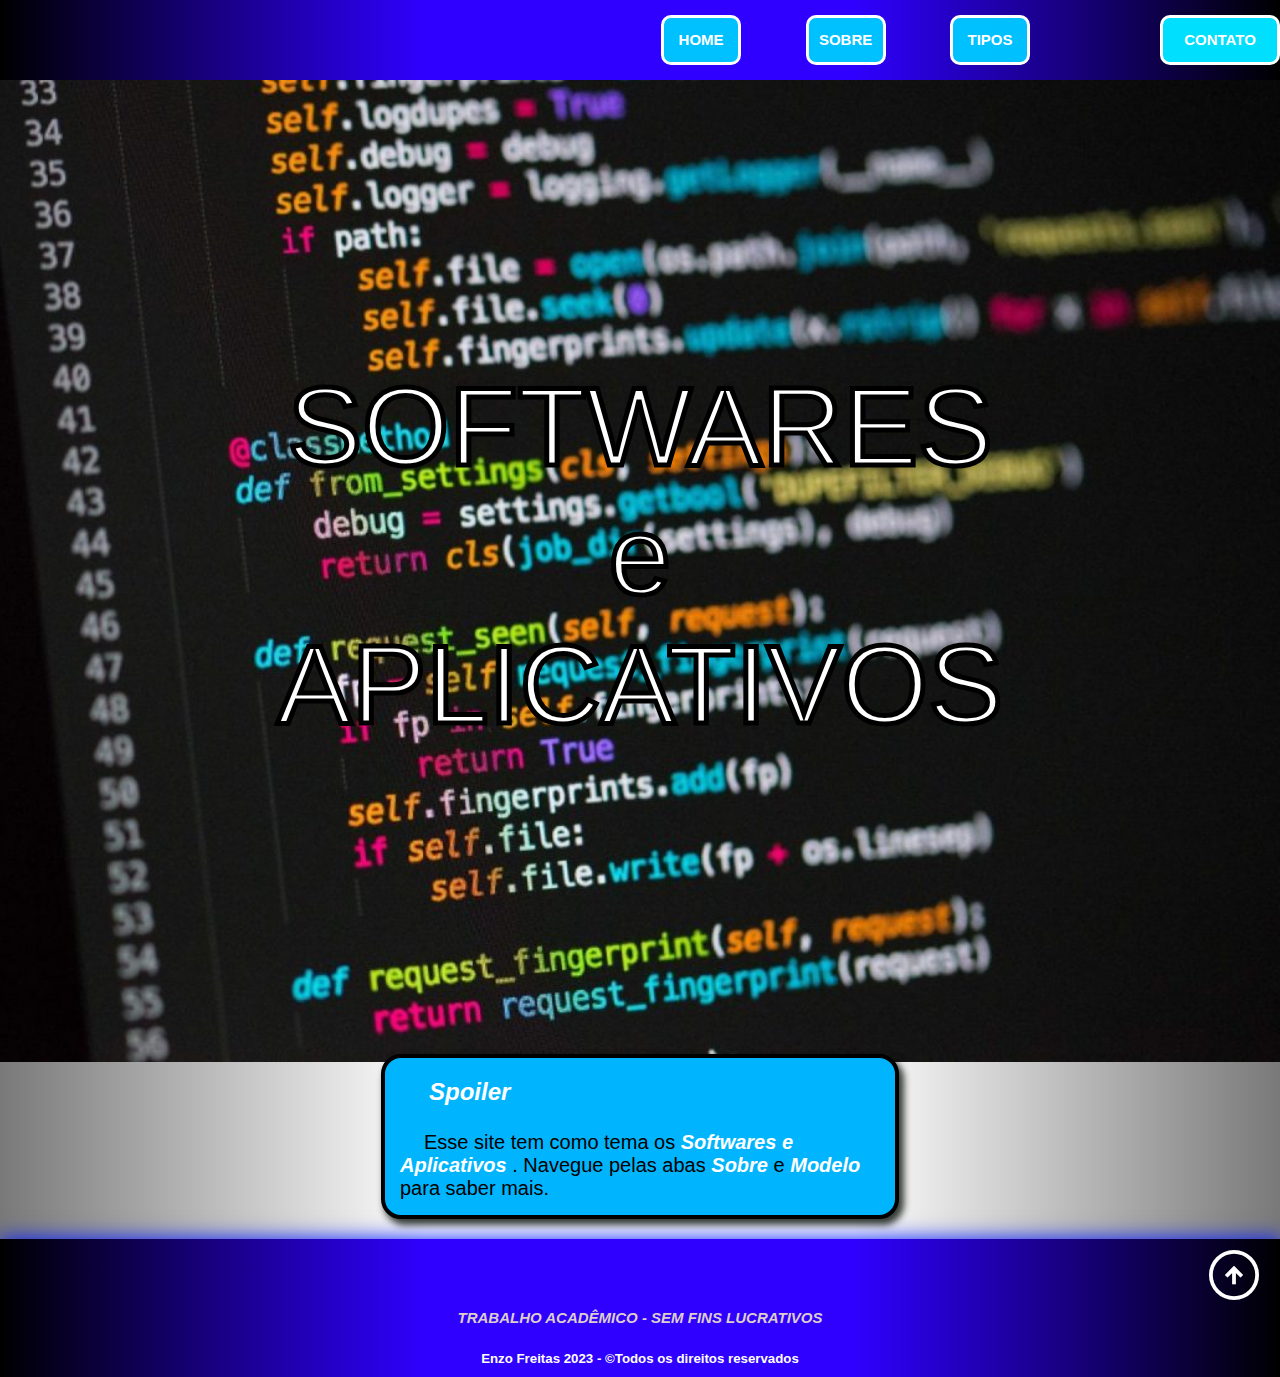
<file: index.html>
<!DOCTYPE html>
<html>
	<head>
        <title>Softwares e Aplicativos - Veja sobre e alguns modelos.</title>
		<meta charset= "Utf-8"/>
        <link rel="icon" href="imagens/_icone_index.png">
		<link rel="stylesheet" href="https://fonts.googleapis.com/css2?family=Material+Symbols+Outlined:opsz,wght,FILL,GRAD@20..48,100..700,0..1,-50..200" />
        <meta name="viewport" content="width=device-width, inicial-scale=1"/>
        <link rel="stylesheet" href="style.css">
	</head>
	<body>
		<header id="header">
			<div class="container">
				<div class="flex">
                    <nav>
                        <ul>
                            <li>
                                <a href="index.html"><button>HOME</button></a>
                            </li>
                            
                            <li>
                                <a href=""><button>SOBRE</button></a>

                               <div class="sub-menu-1">
                                    <ul>
                                        <li><a href="software_sobre.html"><p>Software<p></a></li>
                                        <li><a href="aplicativos_sobre.html"><p>Aplicativos</p></a></li>
                                    </ul>
                               </div>
                                 
                            </li>
                            <li>
                                <a href=""><button>TIPOS</button></a>

                                <div class="sub-menu-1">
                                    <ul>
                                        <li><a href="modelo_software.html"><p>Software Básico<p></a></li>
                                        <li><a href="modelo_apllicativo.html"><p>Softwares Aplicativos</p></a></li>
                                    </ul>
                               </div>

                            </li>
                        </ul>
                    </nav>
                    <div class="btn-contato">
                        <a href="contato.html"><button>CONTATO</button></a>
                    </div>
				</div>	
			</div>
		</header>
        <section class="banner">
        </section>
        <div class="text-banner">
            <p>SOFTWARES<br> e  <br>APLICATIVOS</p>
        </div>
           <div class="intro1">
                     <div class="trem1">
                        <div class="título-spoiler">
                            <p>Spoiler</p> 
                        </div>
                        <div class="texto-intro1">
                            <p>Esse site tem como tema os <spam>Softwares e Aplicativos</spam> . Navegue pelas abas <span>Sobre</span> e <span>Modelo</span> para saber mais.</p>
                        </div>
                    </div>
            </div>
            
            <footer>
                <div class="bt-topo">
                    <a href="#">
                        <span class="material-symbols-outlined">
                            arrow_circle_up
                        </span>
                     </a>
                </div>
                
                <div>
                    <p>TRABALHO ACADÊMICO - SEM FINS LUCRATIVOS</p>
                </div>
                <div>
                    <h5>Enzo Freitas 2023 - &copyTodos os direitos reservados</h5>
                </div>
             </footer>
	</body>
</html>
</file>
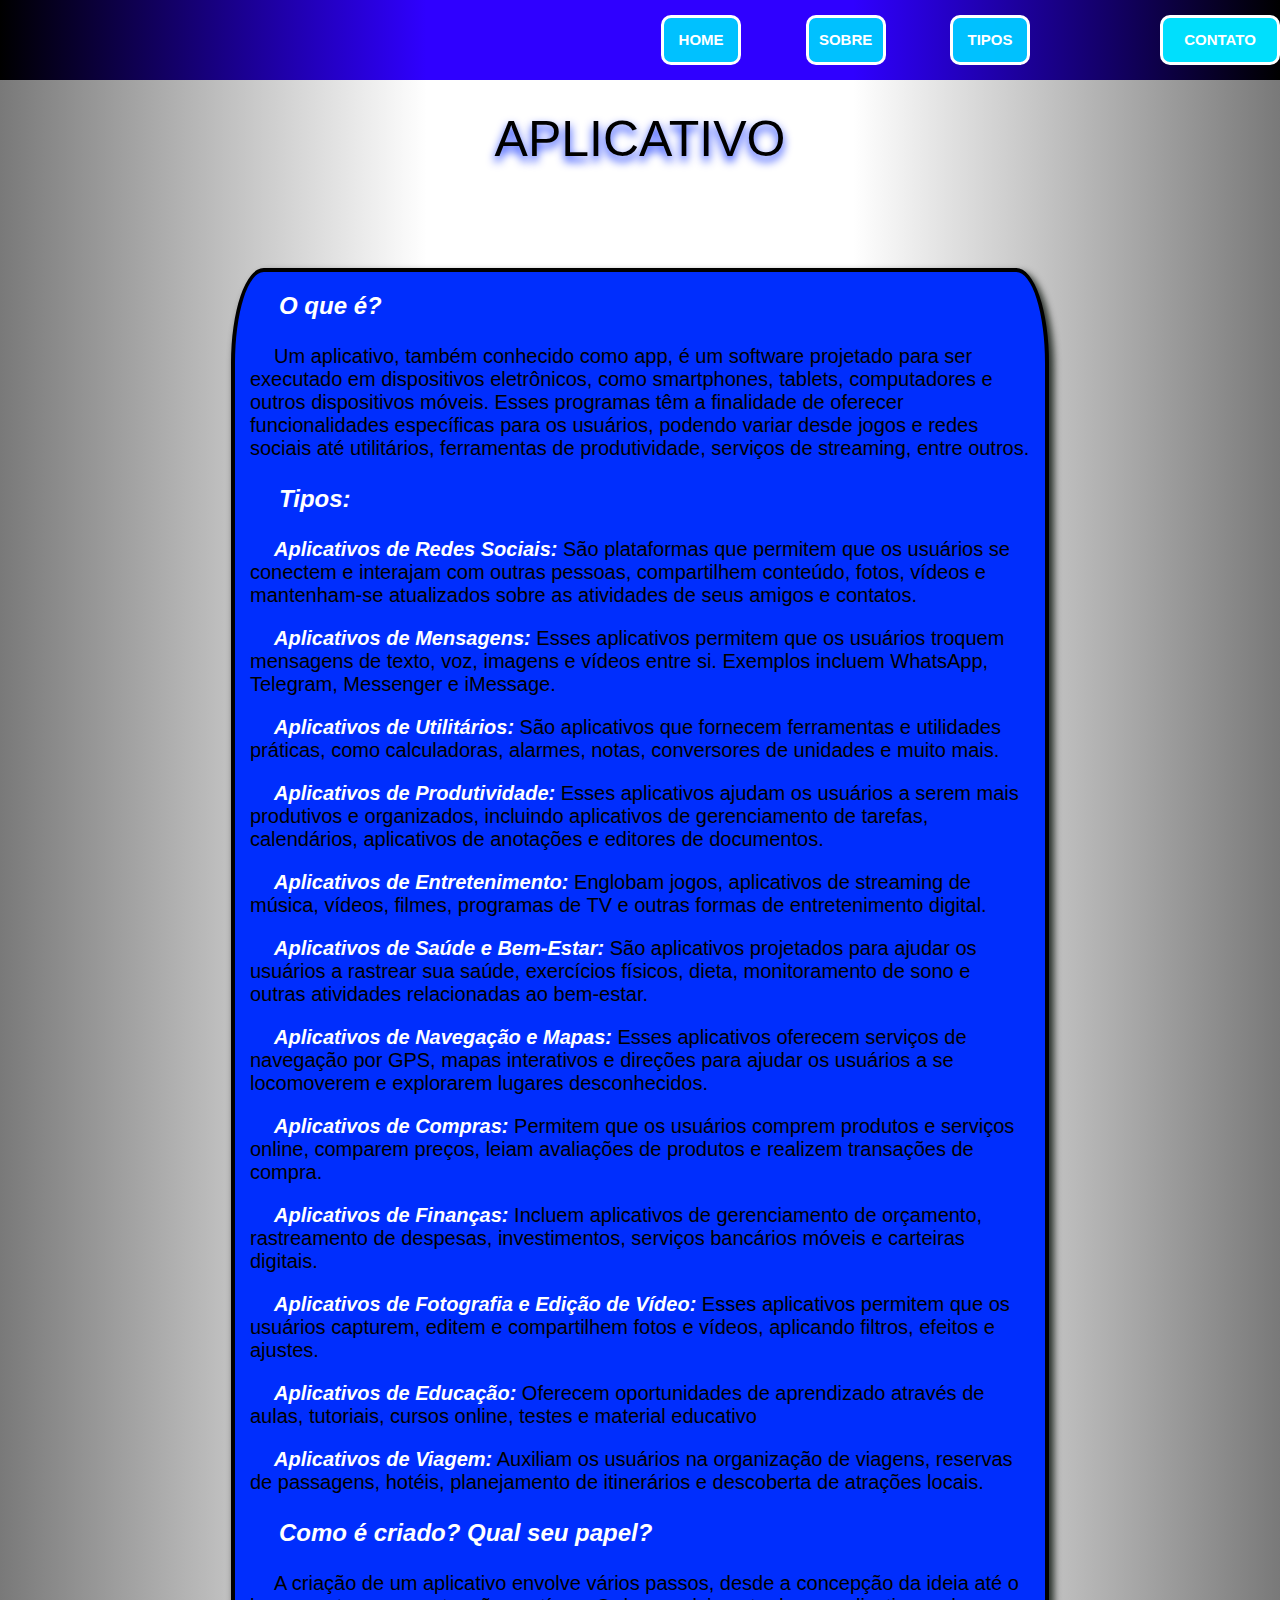
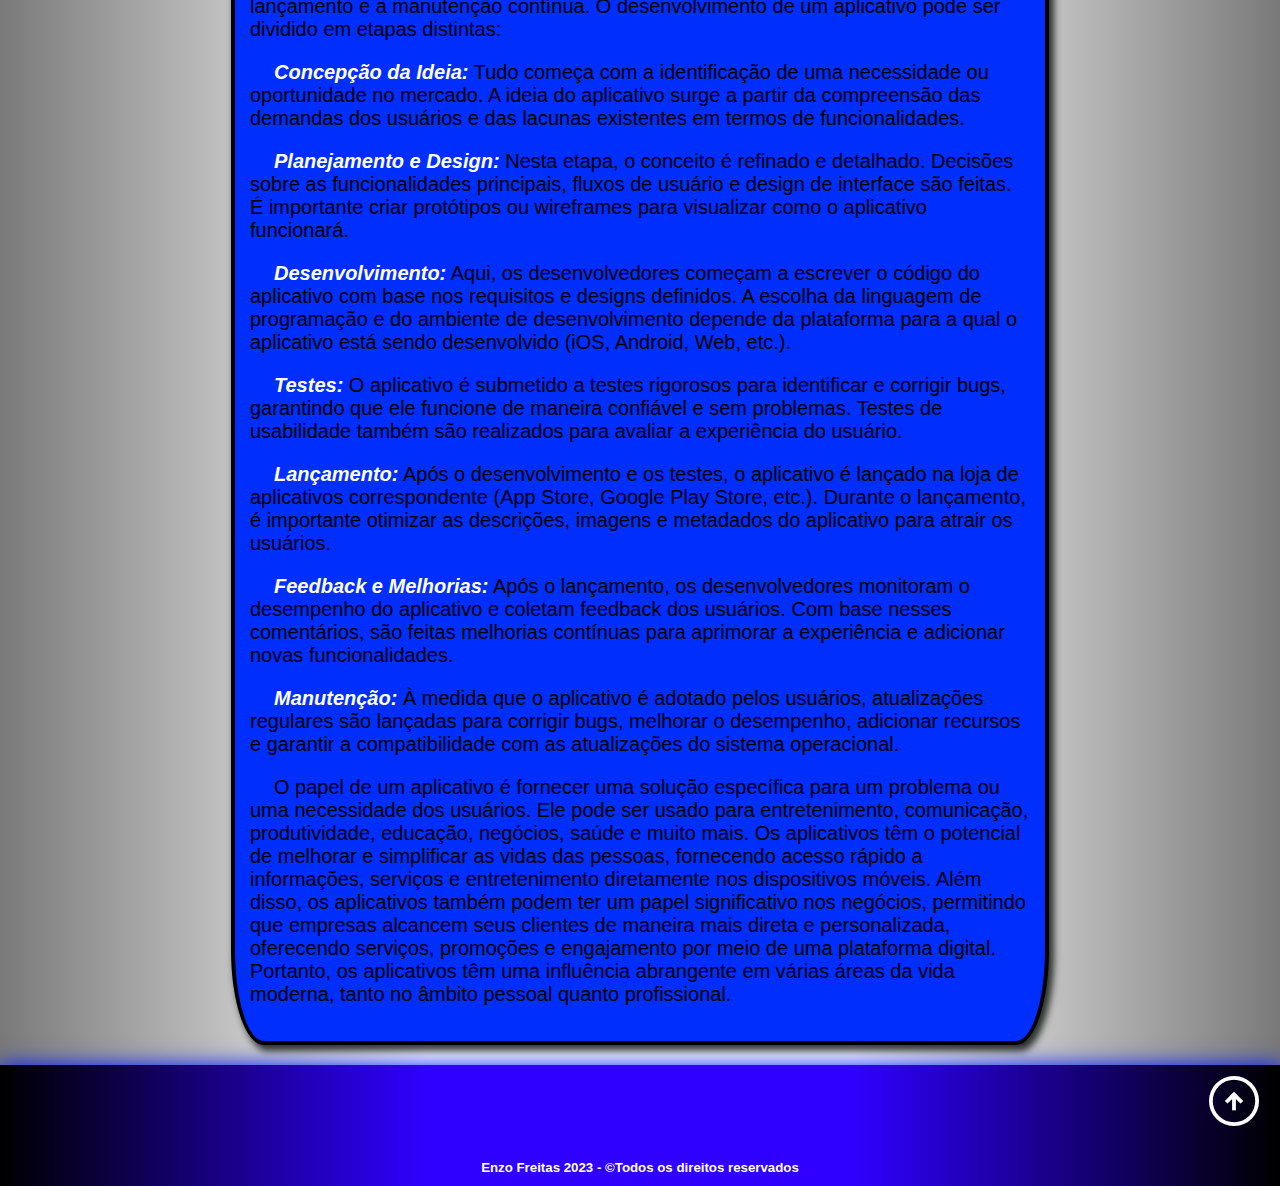
<file: aplicativos_sobre.html>
<!DOCTYPE html>
<html>
	<head>
        <title>Aplicativos - Saiba mais sobre o que são os aplicativos.</title>
		<meta charset= "Utf-8"/>
        <link rel="icon" type="icone/png" href="imagens/icone_aplicativos.png">
		<link rel="stylesheet" href="https://fonts.googleapis.com/css2?family=Material+Symbols+Outlined:opsz,wght,FILL,GRAD@20..48,100..700,0..1,-50..200" />
        <meta name="viewport" content="width=device-width, inicial-scale=1"/>
        <link rel="stylesheet" href="style.css">
	</head>
	<body>
		<header id="header">
			<div class="container">
				<div class="flex">
                    <nav>
                        <ul>
                            <li>
                                <a href="index.html"><button>HOME</button></a>
                            </li>
                            
                            <li>
                                <a href=""><button>SOBRE</button></a>

                               <div class="sub-menu-1">
                                    <ul>
                                        <li><a href="software_sobre.html"><p>Software<p></a></li>
                                        <li><a href="aplicativos_sobre.html"><p>Aplicativos</p></a></li>
                                    </ul>
                               </div>
                                 
                            </li>
                            <li>
                                <a href=""><button>TIPOS</button></a>

                                <div class="sub-menu-1">
                                    <ul>
                                        <li><a href="modelo_software.html"><p>Software Básico<p></a></li>
                                        <li><a href="modelo_apllicativo.html"><p>Softwares Aplicativos</p></a></li>
                                    </ul>
                               </div>

                            </li>
                        </ul>
                    </nav>
                    <div class="btn-contato">
                        <a href="contato.html"><button>CONTATO</button></a>
                    </div>
				</div>	
			</div>
		</header>
		
        <div class="titulao">
            <p>APLICATIVO</p>
        </div>
        <div class="align">
            <div class="intro">
                <div class="trem">
                    <div class="título-spoiler">
                        <p>O que é?</p> 
                    </div>

                    <div class="texto-intro">
                        <p>Um aplicativo, também conhecido como app, é um software projetado para ser executado em dispositivos eletrônicos, como smartphones, tablets, computadores e outros dispositivos móveis. Esses programas têm a finalidade de oferecer funcionalidades específicas para os usuários, podendo variar desde jogos e redes sociais até utilitários, ferramentas de produtividade, serviços de streaming, entre outros.</p>
                    </div>

                <div class="título-spoiler">
                    <p>Tipos:</p> 
                </div>

                <div class="texto-intro">
                    <p><span>Aplicativos de Redes Sociais:</span> São plataformas que permitem que os usuários se conectem e interajam com outras pessoas, compartilhem conteúdo, fotos, vídeos e mantenham-se atualizados sobre as atividades de seus amigos e contatos.</p>
                </div>

                <div class="texto-intro">
                    <p><span>Aplicativos de Mensagens:</span>  Esses aplicativos permitem que os usuários troquem mensagens de texto, voz, imagens e vídeos entre si. Exemplos incluem WhatsApp, Telegram, Messenger e iMessage.</p>
                </div>

                <div class="texto-intro">
                    <p><span>Aplicativos de Utilitários:</span>  São aplicativos que fornecem ferramentas e utilidades práticas, como calculadoras, alarmes, notas, conversores de unidades e muito mais.</p>
                </div>

                <div class="texto-intro">
                    <p><span>Aplicativos de Produtividade:</span> Esses aplicativos ajudam os usuários a serem mais produtivos e organizados, incluindo aplicativos de gerenciamento de tarefas, calendários, aplicativos de anotações e editores de documentos.</p>
                </div>

                <div class="texto-intro">
                    <p><span>Aplicativos de Entretenimento:</span>  Englobam jogos, aplicativos de streaming de música, vídeos, filmes, programas de TV e outras formas de entretenimento digital.</p>
                </div>

                <div class="texto-intro">
                    <p><span>Aplicativos de Saúde e Bem-Estar:</span> São aplicativos projetados para ajudar os usuários a rastrear sua saúde, exercícios físicos, dieta, monitoramento de sono e outras atividades relacionadas ao bem-estar.</p>
                </div>

                <div class="texto-intro">
                    <p><span>Aplicativos de Navegação e Mapas:</span> Esses aplicativos oferecem serviços de navegação por GPS, mapas interativos e direções para ajudar os usuários a se locomoverem e explorarem lugares desconhecidos.</p>
                </div>

                <div class="texto-intro">
                    <p><span>Aplicativos de Compras:</span> Permitem que os usuários comprem produtos e serviços online, comparem preços, leiam avaliações de produtos e realizem transações de compra.</p>
                </div>

                <div class="texto-intro">
                    <p><span>Aplicativos de Finanças:</span> Incluem aplicativos de gerenciamento de orçamento, rastreamento de despesas, investimentos, serviços bancários móveis e carteiras digitais.</p>
                </div>

                <div class="texto-intro">
                    <p><span>Aplicativos de Fotografia e Edição de Vídeo:</span> Esses aplicativos permitem que os usuários capturem, editem e compartilhem fotos e vídeos, aplicando filtros, efeitos e ajustes.</p>
                </div>

                <div class="texto-intro">
                    <p><span>Aplicativos de Educação:</span>  Oferecem oportunidades de aprendizado através de aulas, tutoriais, cursos online, testes e material educativo</p>
                </div>

                <div class="texto-intro">
                    <p><span>Aplicativos de Viagem:</span> Auxiliam os usuários na organização de viagens, reservas de passagens, hotéis, planejamento de itinerários e descoberta de atrações locais.</p>
                </div>

                <div class="título-spoiler">
                    <p>Como é criado? Qual seu papel?</p> 
                </div>

                <div class="texto-intro">
                    <p>A criação de um aplicativo envolve vários passos, desde a concepção da ideia até o lançamento e a manutenção contínua. O desenvolvimento de um aplicativo pode ser dividido em etapas distintas:</p> 
                        
                    <p><span>Concepção da Ideia:</span> Tudo começa com a identificação de uma necessidade ou oportunidade no mercado. A ideia do aplicativo surge a partir da compreensão das demandas dos usuários e das lacunas existentes em termos de funcionalidades.</p>

                    <p><span>Planejamento e Design:</span> Nesta etapa, o conceito é refinado e detalhado. Decisões sobre as funcionalidades principais, fluxos de usuário e design de interface são feitas. É importante criar protótipos ou wireframes para visualizar como o aplicativo funcionará.</p>
                        
                    <p><span>Desenvolvimento:</span> Aqui, os desenvolvedores começam a escrever o código do aplicativo com base nos requisitos e designs definidos. A escolha da linguagem de programação e do ambiente de desenvolvimento depende da plataforma para a qual o aplicativo está sendo desenvolvido (iOS, Android, Web, etc.).</p>
                        
                    <p><span>Testes:</span> O aplicativo é submetido a testes rigorosos para identificar e corrigir bugs, garantindo que ele funcione de maneira confiável e sem problemas. Testes de usabilidade também são realizados para avaliar a experiência do usuário.</p>
                        
                    <p><span>Lançamento:</span> Após o desenvolvimento e os testes, o aplicativo é lançado na loja de aplicativos correspondente (App Store, Google Play Store, etc.). Durante o lançamento, é importante otimizar as descrições, imagens e metadados do aplicativo para atrair os usuários.</p>
                        
                    <p><span>Feedback e Melhorias:</span> Após o lançamento, os desenvolvedores monitoram o desempenho do aplicativo e coletam feedback dos usuários. Com base nesses comentários, são feitas melhorias contínuas para aprimorar a experiência e adicionar novas funcionalidades.</p>
                        
                    <p><span>Manutenção:</span> À medida que o aplicativo é adotado pelos usuários, atualizações regulares são lançadas para corrigir bugs, melhorar o desempenho, adicionar recursos e garantir a compatibilidade com as atualizações do sistema operacional.</p>
                        
                    <p>O papel de um aplicativo é fornecer uma solução específica para um problema ou uma necessidade dos usuários. Ele pode ser usado para entretenimento, comunicação, produtividade, educação, negócios, saúde e muito mais. Os aplicativos têm o potencial de melhorar e simplificar as vidas das pessoas, fornecendo acesso rápido a informações, serviços e entretenimento diretamente nos dispositivos móveis.
                        
                    Além disso, os aplicativos também podem ter um papel significativo nos negócios, permitindo que empresas alcancem seus clientes de maneira mais direta e personalizada, oferecendo serviços, promoções e engajamento por meio de uma plataforma digital. Portanto, os aplicativos têm uma influência abrangente em várias áreas da vida moderna, tanto no âmbito pessoal quanto profissional.</p>
                    </p>
                </div>

                 </div>
             </div> 
         </div>           
            <footer>
                <div class="bt-topo">
                    <a href="#">
                        <span class="material-symbols-outlined">
                            arrow_circle_up
                        </span>
                     </a>
                </div>
                <div>
                    <h5>Enzo Freitas 2023 - &copyTodos os direitos reservados</h5>
                </div>
            </footer>
	</body>
</html>
</file>
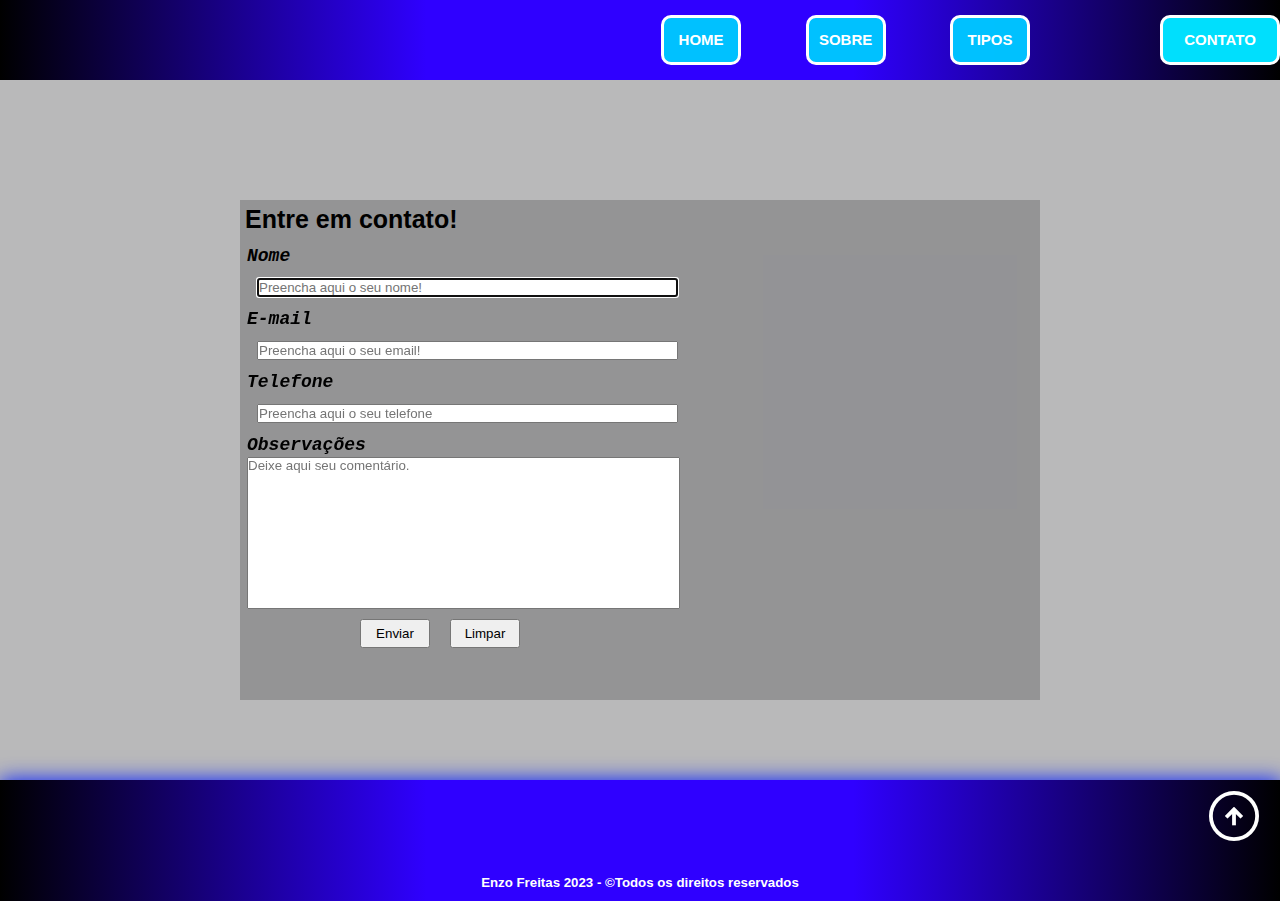
<file: contato.html>
<!DOCTYPE html>
<html>
	<head>
        <title>Fale conosco!</title>
		<meta charset= "Utf-8"/>
        <link rel="icon" href="imagens/icone_contato.png">
		<link rel="stylesheet" href="https://fonts.googleapis.com/css2?family=Material+Symbols+Outlined:opsz,wght,FILL,GRAD@20..48,100..700,0..1,-50..200" />
         <meta name="viewport" content="width=device-width, inicial-scale=1"/>
        <link rel="stylesheet" href="style.css">
	</head>
	<body class="body1">
		<header id="header">
			<div class="container">
				<div class="flex">
                    <nav>
                        <ul>
                            <li>
                                <a href="index.html"><button>HOME</button></a>
                            </li>
                            
                            <li>
                                <a href=""><button>SOBRE</button></a>

                               <div class="sub-menu-1">
                                    <ul>
                                        <li><a href="software_sobre.html"><p>Software<p></a></li>
                                        <li><a href="aplicativos_sobre.html"><p>Aplicativos</p></a></li>
                                    </ul>
                               </div>
                                 
                            </li>
                            <li>
                                <a href=""><button>TIPOS</button></a>

                                <div class="sub-menu-1">
                                    <ul>
                                        <li><a href="modelo_software.html"><p>Software Básico<p></a></li>
                                        <li><a href="modelo_apllicativo.html"><p>Softwares Aplicativos</p></a></li>
                                    </ul>
                               </div>

                            </li>
                        </ul>
                    </nav>
                    <div class="btn-contato">
                        <a href="contato.html"><button>CONTATO</button></a>
                    </div>
				</div>	
			</div>
		</header>  
          <div id="section_c">
            <div class ="contato">
              <h1> Entre em contato!</h1>
                   <form name="contato" action="contatotelafinal.html" method="get">  <!--o controle label=etiqueta ajuda a acessibilidade: leitor de tela leem este item-->
                    <table>
                       <tr><td> <label><p>Nome</p></td></tr>
                       <tr><td><input type="text " required ="required" name="nome" id="text1" size="50" placeholder="Preencha aqui o seu nome!" autofocus /></label></td> </tr>   
                       <tr><td><label><p>E-mail</p></td></tr>
                       <tr><td><input type="email" required ="required" name="email" id="text2" size="50" placeholder="Preencha aqui o seu email!" autofocus /></label> </td></tr>
                       <tr> <td> <label><p>Telefone</p></td></tr>
                      <tr><td><input type="text" required ="required" name="assunto" id="text3" size="50" placeholder="Preencha aqui o seu telefone" required autofocus /></label></td></tr>

                      <tr> <td> <label><p>Observações</p></td></tr>
                      <tr><td><textarea  id="textarea" name="textarea "   rows ="10" cols="52"   placeholder="Deixe aqui seu comentário."></textarea></td></label></tr>
              </table>
              <div class="immp">
                <div class="imtbut1">
                    <input type="submit" onclick="return validar()" value="Enviar">
                </div>
                <div class="imtbut2">
                    <input type="reset" name="limpa" value="Limpar">
                </div>
            </div>
              </form>
          </div>
       </div>	

       <footer>
        <div class="bt-topo">
            <a href="#">
                <span class="material-symbols-outlined">
                    arrow_circle_up
                </span>
             </a>
        </div>
        <div>
            <h5>Enzo Freitas 2023 - &copyTodos os direitos reservados</h5>
        </div>
     </footer>
    	</body>
</html>
</file>
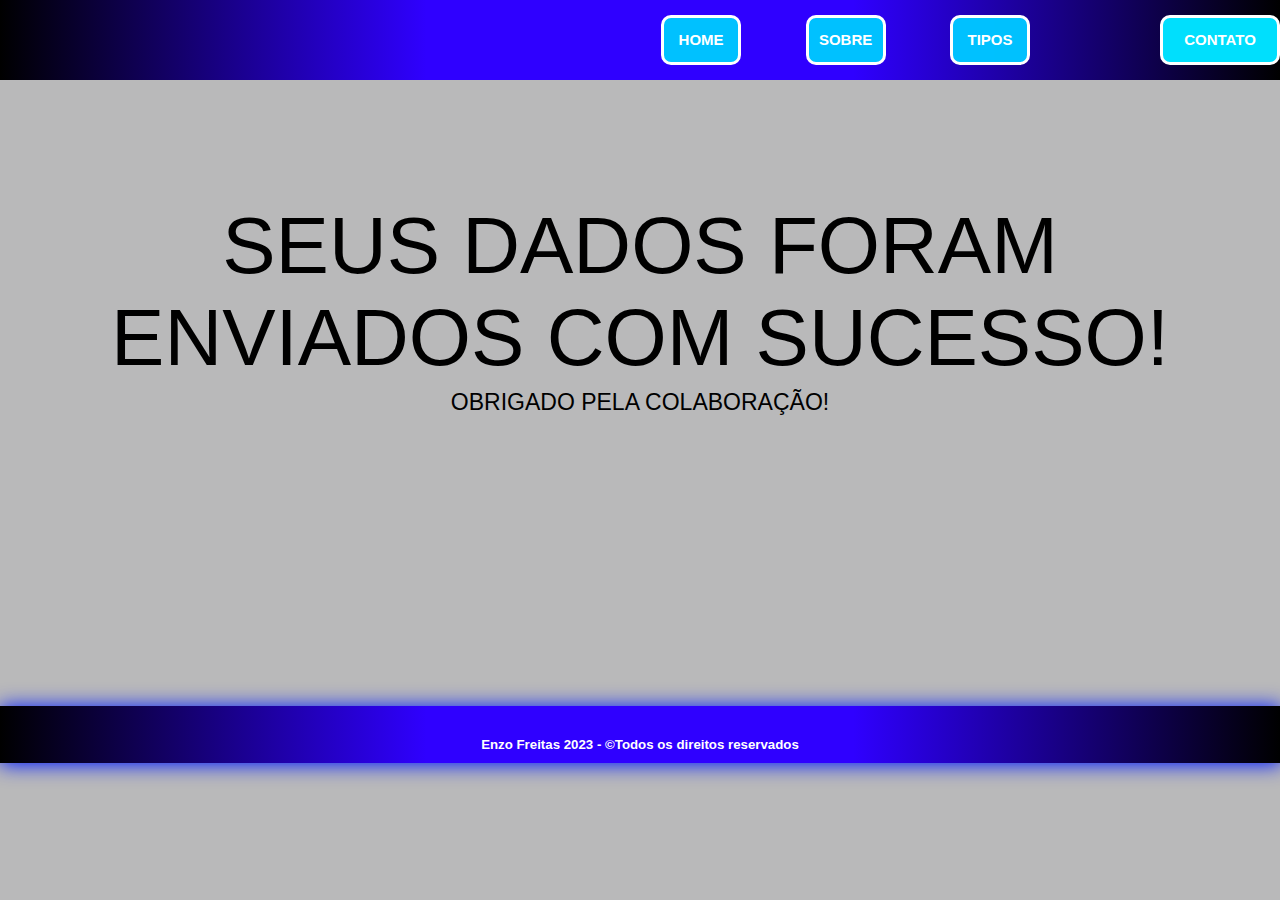
<file: contatotelafinal.html>
<!DOCTYPE html>
<html>
	<head>
        <title>Fale conosco!</title>
		<meta charset= "Utf-8"/>
        <link rel="icon" href="imagens/icone_contato.png">
		<link rel="stylesheet" href="https://fonts.googleapis.com/css2?family=Material+Symbols+Outlined:opsz,wght,FILL,GRAD@20..48,100..700,0..1,-50..200" />
         <meta name="viewport" content="width=device-width, inicial-scale=1"/>
        <link rel="stylesheet" href="style.css">
	</head>
	<body class="body1">
		<header id="header">
			<div class="container">
				<div class="flex">
                    <nav>
                        <ul>
                            <li>
                                <a href="index.html"><button>HOME</button></a>
                            </li>
                            
                            <li>
                                <a href=""><button>SOBRE</button></a>

                               <div class="sub-menu-1">
                                    <ul>
                                        <li><a href="software_sobre.html"><p>Software<p></a></li>
                                        <li><a href="aplicativos_sobre.html"><p>Aplicativos</p></a></li>
                                    </ul>
                               </div>
                                 
                            </li>
                            <li>
                                <a href=""><button>TIPOS</button></a>

                                <div class="sub-menu-1">
                                    <ul>
                                        <li><a href="modelo_software.html"><p>Software Básico<p></a></li>
                                        <li><a href="modelo_apllicativo.html"><p>Softwares Aplicativos</p></a></li>
                                    </ul>
                               </div>

                            </li>
                        </ul>
                    </nav>
                    <div class="btn-contato">
                        <a href="contato.html"><button>CONTATO</button></a>
                    </div>
				</div>	
			</div>
		</header>

        <div class="ttextfinal"><p>Seus dados foram<br> enviados com sucesso!</p></div>
        <div class="ttextfinal2"><p>Obrigado pela colaboração!</p></div>


       <footer>
        <div>
            <h5>Enzo Freitas 2023 - &copyTodos os direitos reservados</h5>
        </div>
     </footer>
    	</body>
</html>
</file>
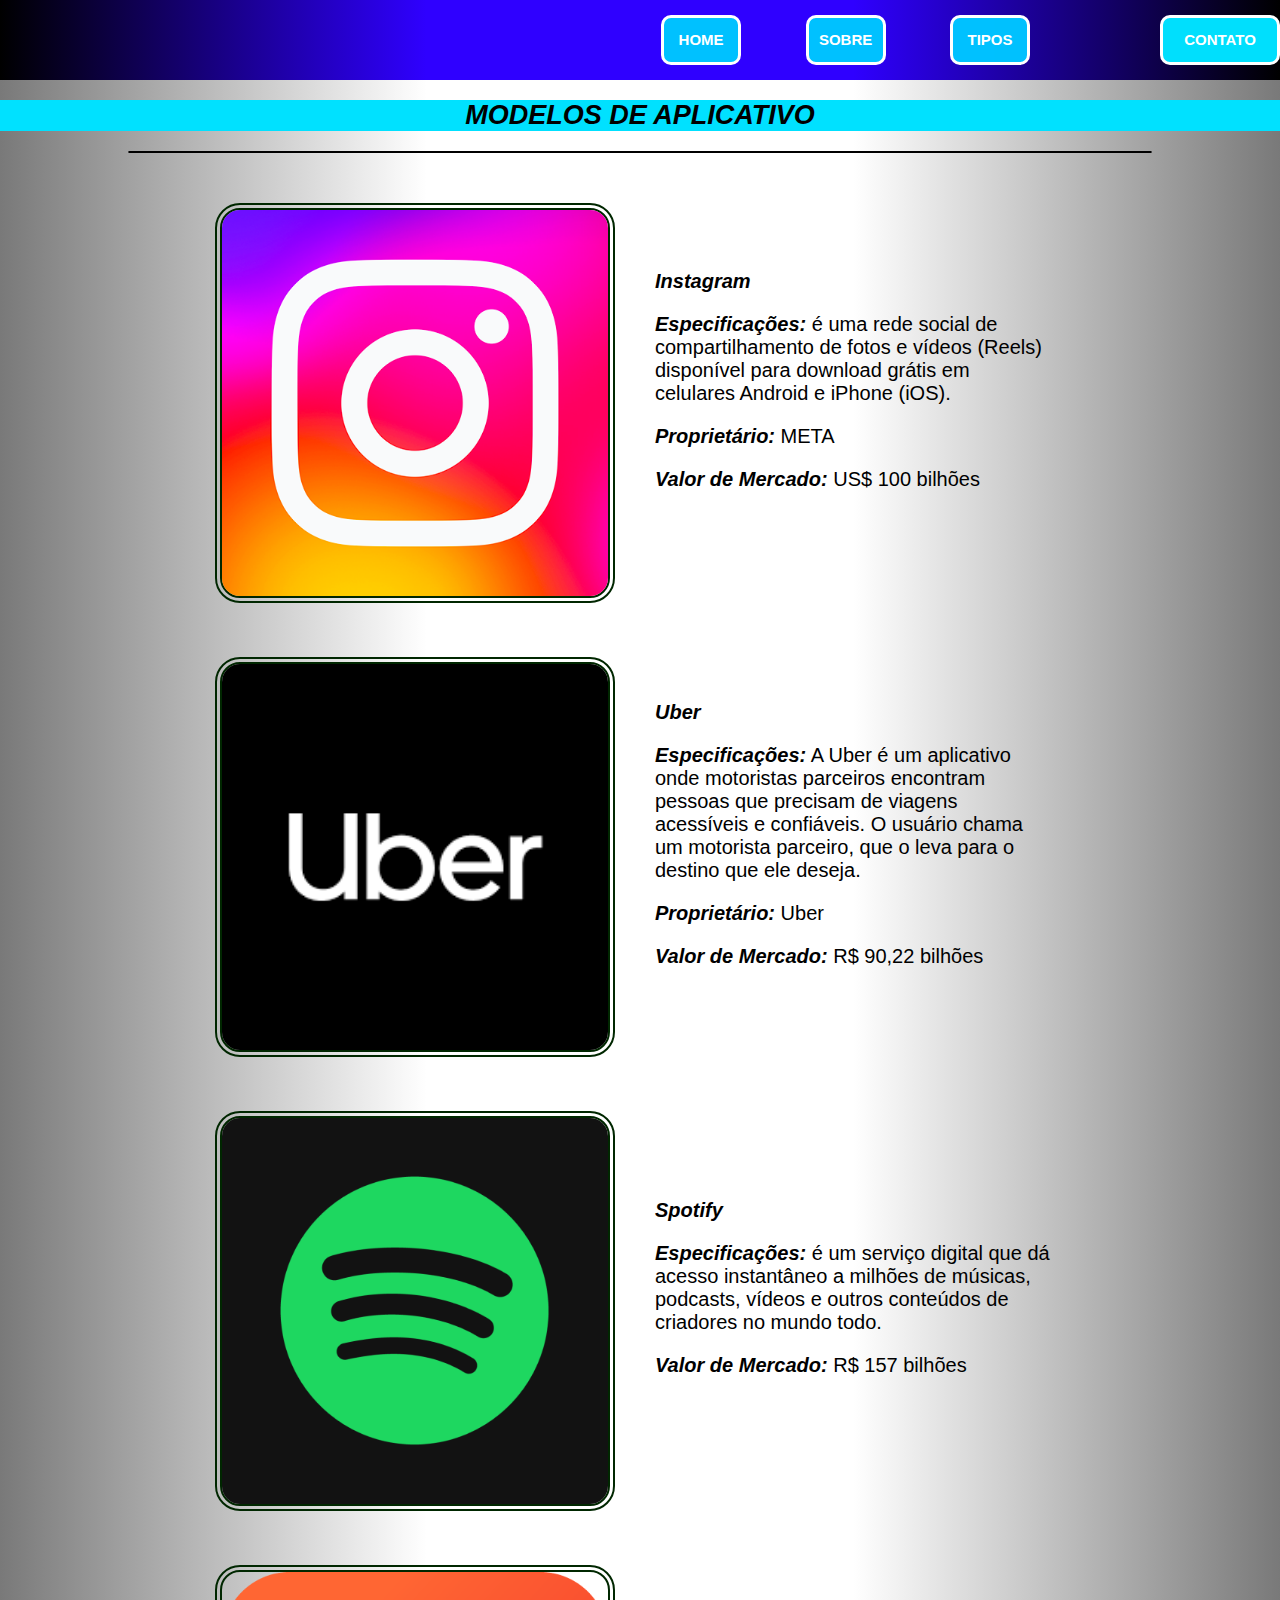
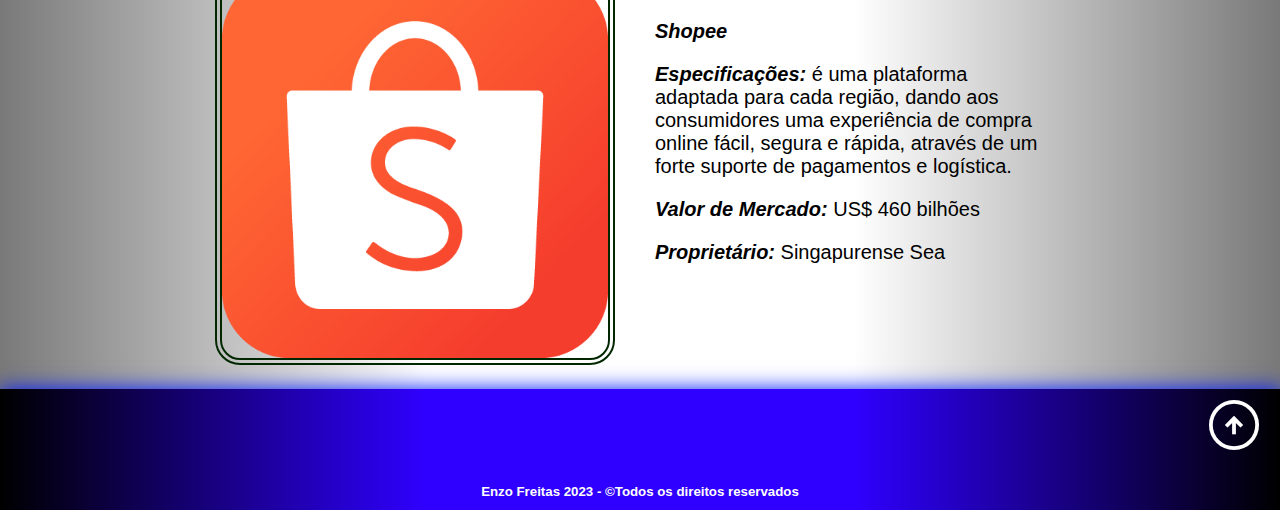
<file: modelo_apllicativo.html>
<!DOCTYPE html>
<html>
	<head>
        <title>Aplicativos - Veja alguns exemplos de Aplicativos do nosso cotidiano.</title>
		<meta charset= "Utf-8"/>
        <link rel="icon" href="imagens/icone_aplicativos.png">
		<link rel="stylesheet" href="https://fonts.googleapis.com/css2?family=Material+Symbols+Outlined:opsz,wght,FILL,GRAD@20..48,100..700,0..1,-50..200" />
        <meta name="viewport" content="width=device-width, inicial-scale=1"/>
        <link rel="stylesheet" href="style.css">
	</head>
	<body>
		<header id="header">
			<div class="container">
				<div class="flex">
                    <nav>
                        <ul>
                            <li>
                                <a href="index.html"><button>HOME</button></a>
                            </li>
                            
                            <li>
                                <a href=""><button>SOBRE</button></a>

                               <div class="sub-menu-1">
                                    <ul>
                                        <li><a href="software_sobre.html"><p>Software<p></a></li>
                                        <li><a href="aplicativos_sobre.html"><p>Aplicativos</p></a></li>
                                    </ul>
                               </div>
                                 
                            </li>
                            <li>
                                <a href=""><button>TIPOS</button></a>

                                <div class="sub-menu-1">
                                    <ul>
                                        <li><a href="modelo_software.html"><p>Software Básico<p></a></li>
                                        <li><a href="modelo_apllicativo.html"><p>Softwares Aplicativos</p></a></li>
                                    </ul>
                               </div>

                            </li>
                        </ul>
                    </nav>
                    <div class="btn-contato">
                        <a href="contato.html"><button>CONTATO</button></a>
                    </div>
				</div>	
			</div>
		</header>
        <div class="sum">
            <p>MODELOS DE APLICATIVO</p>
        </div>
        <div class="hr1">
            <hr>
        </div>
                <div class="Veigat1">
                    <div class="t1">
                        <img src="imagens/insta.png">
                    </div>
                    <div class="textt1">
                        <p><span>Instagram</span></p>
                        <p><span>Especificações:</span> é uma rede social de compartilhamento de fotos e vídeos (Reels) disponível para download grátis em celulares Android e iPhone (iOS).</p>
                        <p><span>Proprietário: </span>META</p>
                        <p><span>Valor de Mercado:</span> US$ 100 bilhões</p>
                    </div>
                </div>

                <div class="Veigat1">
                    <div class="t1">
                        <img src="imagens/uber.png">
                    </div>
                    <div class="textt1">
                        <p><span>Uber</span></p>
                        <p><span>Especificações:</span> A Uber é um aplicativo onde motoristas parceiros encontram pessoas que precisam de viagens acessíveis e confiáveis. O usuário chama um motorista parceiro, que o leva para o destino que ele deseja.</p>
                        <p><span>Proprietário: </span>Uber</p>
                        <p><span>Valor de Mercado:</span> R$ 90,22 bilhões</p>
                    </div>
                </div>

                <div class="Veigat1">
                    <div class="t1">
                        <img src="imagens/spot.png">
                    </div>
                    <div class="textt1">
                        <p><span>Spotify</span></p>
                        <p><span>Especificações:</span> é um serviço digital que dá acesso instantâneo a milhões de músicas, podcasts, vídeos e outros conteúdos de criadores no mundo todo.</p>
                        <p><span>Valor de Mercado:</span> R$ 157 bilhões</p>
                    </div>
                </div>

                <div class="Veigat1">
                    <div class="t1">
                        <img src="imagens/shpe.png">
                    </div>
                    <div class="textt1">
                        <p><span>Shopee</span></p>
                        <p><span>Especificações:</span> é uma plataforma adaptada para cada região, dando aos consumidores uma experiência de compra online fácil, segura e rápida, através de um forte suporte de pagamentos e logística.</p>
                        <p><span>Valor de Mercado:</span> US$ 460 bilhões</p>
                        <p><span>Proprietário: </span>Singapurense Sea</p>
                    </div>
                </div>
            
        <footer>
            <div class="bt-topo">
                <a href="#">
                    <span class="material-symbols-outlined">
                        arrow_circle_up
                    </span>
                 </a>
            </div>
            <div>
                <h5>Enzo Freitas 2023 - &copyTodos os direitos reservados</h5>
            </div>
         </footer>
	</body>
</html>
</file>
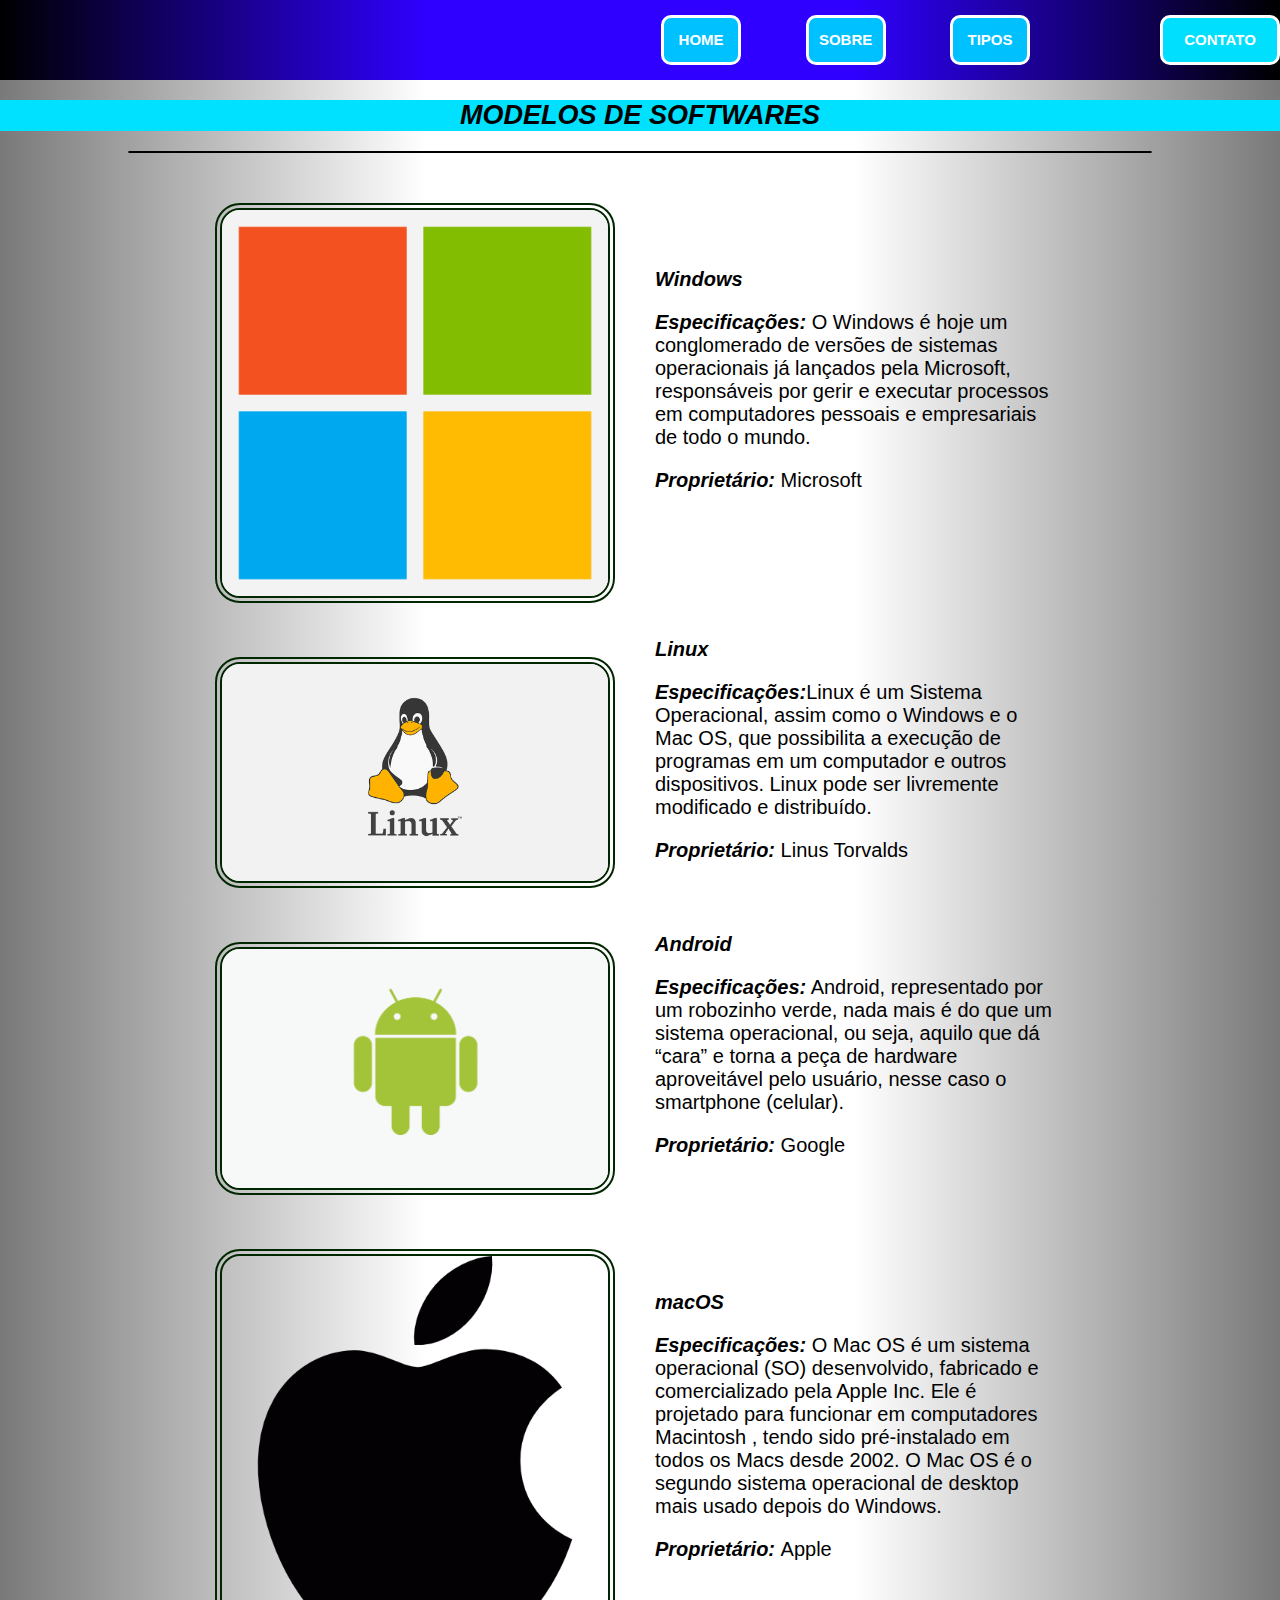
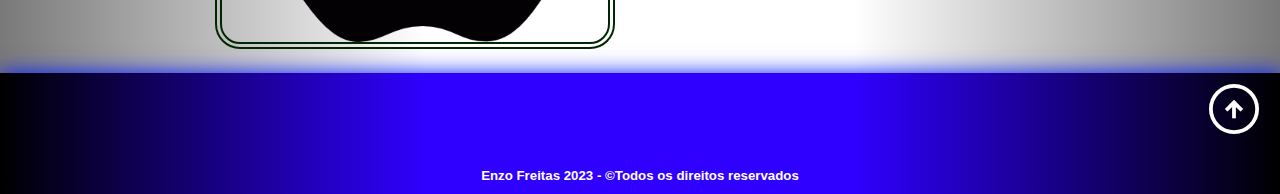
<file: modelo_software.html>
<!DOCTYPE html>
<html>
	<head>
        <title>Softwares - Veja alguns exemplos de softwares usados no cotidiano.</title>
		<meta charset= "Utf-8"/>
        <link rel="icon" href="imagens/icone_software.webp">
		<link rel="stylesheet" href="https://fonts.googleapis.com/css2?family=Material+Symbols+Outlined:opsz,wght,FILL,GRAD@20..48,100..700,0..1,-50..200" />
        <meta name="viewport" content="width=device-width, inicial-scale=1"/>
        <link rel="stylesheet" href="style.css">
	</head>
	<body>
		<header id="header">
			<div class="container">
				<div class="flex">
                    <nav>
                        <ul>
                            <li>
                                <a href="index.html"><button>HOME</button></a>
                            </li>
                            
                            <li>
                                <a href=""><button>SOBRE</button></a>

                               <div class="sub-menu-1">
                                    <ul>
                                        <li><a href="software_sobre.html"><p>Software<p></a></li>
                                        <li><a href="aplicativos_sobre.html"><p>Aplicativos</p></a></li>
                                    </ul>
                               </div>
                                 
                            </li>
                            <li>
                                <a href=""><button>TIPOS</button></a>

                                <div class="sub-menu-1">
                                    <ul>
                                        <li><a href="modelo_software.html"><p>Software Básico<p></a></li>
                                        <li><a href="modelo_apllicativo.html"><p>Softwares Aplicativos</p></a></li>
                                    </ul>
                               </div>

                            </li>
                        </ul>
                    </nav>
                    <div class="btn-contato">
                        <a href="contato.html"><button>CONTATO</button></a>
                    </div>
				</div>	
			</div>
		</header>
        <div class="sum">
            <p>MODELOS DE SOFTWARES</p>
        </div>
        <div class="hr1">
            <hr>
        </div>
                <div class="Veigat1">
                    <div class="t1">
                        <img src="imagens/Microsoft_logo.svg.png">
                    </div>
                    <div class="textt1">
                        <p><span>Windows</span></p>
                        <p><span>Especificações:</span> O Windows é hoje um conglomerado de versões de sistemas operacionais já lançados pela Microsoft, responsáveis por gerir e executar processos em computadores pessoais e empresariais de todo o mundo.</p>
                        <p><span>Proprietário: </span>Microsoft</p>
                    </div>
                </div>

                <div class="Veigat1">
                    <div class="t1">
                        <img src="imagens/linux.png">
                    </div>
                    <div class="textt1">
                        <p><span>Linux</span></p>
                        <p><span>Especificações:</span>Linux é um Sistema Operacional, assim como o Windows e o Mac OS, que possibilita a execução de programas em um computador e outros dispositivos. Linux pode ser livremente modificado e distribuído.</p>
                        <p><span>Proprietário: </span>Linus Torvalds</p>
                    </div>
                </div>

                <div class="Veigat1">
                    <div class="t1">
                        <img src="imagens/android.png">
                    </div>
                    <div class="textt1">
                        <p><span>Android</span></p>
                        <p><span>Especificações:</span> Android, representado por um robozinho verde, nada mais é do que um sistema operacional, ou seja, aquilo que dá “cara” e torna a peça de hardware aproveitável pelo usuário, nesse caso o smartphone (celular).</p>
                        <p><span>Proprietário: </span>Google</p>
                    </div>
                </div>

                <div class="Veigat1">
                    <div class="t1">
                        <img src="imagens/mac.png">
                    </div>
                    <div class="textt1">
                        <p><span>macOS</span></p>
                        <p><span>Especificações:</span> O Mac OS é um sistema operacional (SO) desenvolvido, fabricado e comercializado pela Apple Inc. Ele é projetado para funcionar em computadores Macintosh , tendo sido pré-instalado em todos os Macs desde 2002. O Mac OS é o segundo sistema operacional de desktop mais usado depois do Windows.</p>
                        <p><span>Proprietário: </span>Apple</p>
                    </div>
                </div>
            
        <footer>
            <div class="bt-topo">
                <a href="#">
                    <span class="material-symbols-outlined">
                        arrow_circle_up
                    </span>
                 </a>
            </div>
            <div>
                <h5>Enzo Freitas 2023 - &copyTodos os direitos reservados</h5>
            </div>
         </footer>
	</body>
</html>
</file>
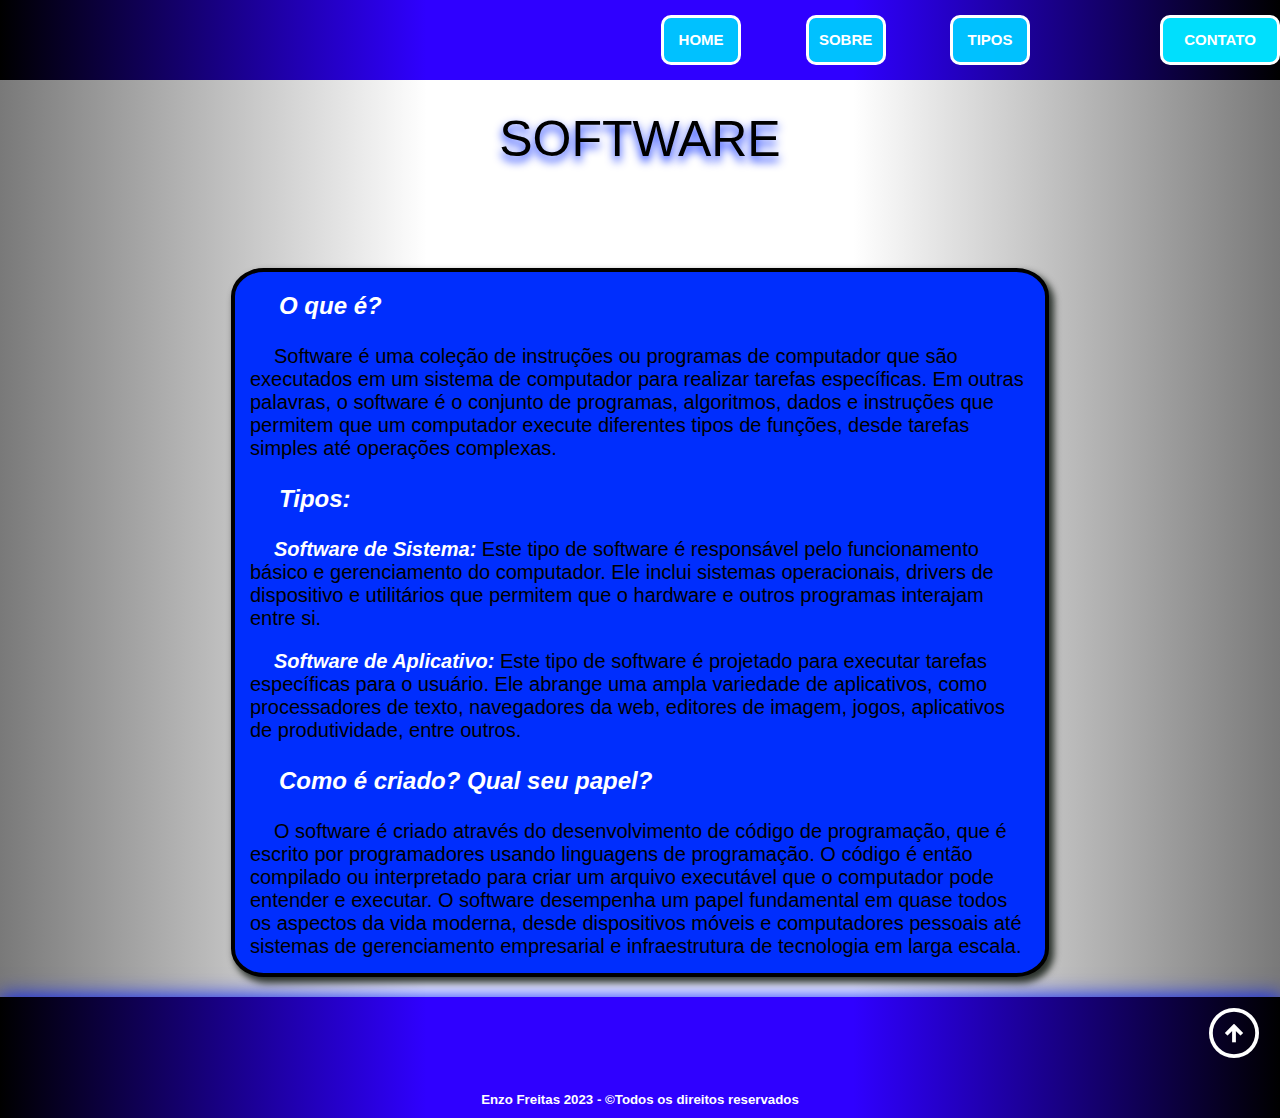
<file: software_sobre.html>
<!DOCTYPE html>
<html>
	<head>
        <title>Softwares - Saiba mais sobre o que são softwares.</title>
		<meta charset= "Utf-8"/>
        <link rel="icon" type="icone/png" href="imagens/icone_software.webp">
		<link rel="stylesheet" href="https://fonts.googleapis.com/css2?family=Material+Symbols+Outlined:opsz,wght,FILL,GRAD@20..48,100..700,0..1,-50..200" />
        <meta name="viewport" content="width=device-width, inicial-scale=1"/>
        <link rel="stylesheet" href="style.css">
	</head>
	<body>
		<header id="header">
			<div class="container">
				<div class="flex">
                    <nav>
                        <ul>
                            <li>
                                <a href="index.html"><button>HOME</button></a>
                            </li>
                            
                            <li>
                                <a href=""><button>SOBRE</button></a>

                               <div class="sub-menu-1">
                                    <ul>
                                        <li><a href="software_sobre.html"><p>Software<p></a></li>
                                        <li><a href="aplicativos_sobre.html"><p>Aplicativos</p></a></li>
                                    </ul>
                               </div>
                                 
                            </li>
                            <li>
                                <a href=""><button>TIPOS</button></a>

                                <div class="sub-menu-1">
                                    <ul>
                                        <li><a href="modelo_software.html"><p>Software Básico<p></a></li>
                                        <li><a href="modelo_apllicativo.html"><p>Softwares Aplicativos</p></a></li>
                                    </ul>
                               </div>

                            </li>
                        </ul>
                    </nav>
                    <div class="btn-contato">
                        <a href="contato.html"><button>CONTATO</button></a>
                    </div>
				</div>	
			</div>
		</header>
        <div class="titulao">
            <p>SOFTWARE</p>
        </div>
        <div class="align">
            <div class="intro">
                      <div class="trem">
 
                         <div class="título-spoiler">
                             <p>O que é?</p> 
                         </div>
 
                         <div class="texto-intro">
                             <p>Software é uma coleção de instruções ou programas de computador que são executados em um sistema de computador para realizar tarefas específicas. Em outras palavras, o software é o conjunto de programas, algoritmos, dados e instruções que permitem que um computador execute diferentes tipos de funções, desde tarefas simples até operações complexas.</p>
                         </div>
 
                     <div class="título-spoiler">
                         <p>Tipos:</p> 
                     </div>
 
                     <div class="texto-intro">
                         <p><span>Software de Sistema:</span> Este tipo de software é responsável pelo funcionamento básico e gerenciamento do computador. Ele inclui sistemas operacionais, drivers de dispositivo e utilitários que permitem que o hardware e outros programas interajam entre si.</p>
                     </div>
 
                     <div class="texto-intro">
                         <p><span>Software de Aplicativo:</span> Este tipo de software é projetado para executar tarefas específicas para o usuário. Ele abrange uma ampla variedade de aplicativos, como processadores de texto, navegadores da web, editores de imagem, jogos, aplicativos de produtividade, entre outros.</p>
                     </div>
 
                     <div class="título-spoiler">
                         <p>Como é criado? Qual seu papel?</p> 
                     </div>
 
                     <div class="texto-intro">
                         <p>O software é criado através do desenvolvimento de código de programação, que é escrito por programadores usando linguagens de programação. O código é então compilado ou interpretado para criar um arquivo executável que o computador pode entender e executar. O software desempenha um papel fundamental em quase todos os aspectos da vida moderna, desde dispositivos móveis e computadores pessoais até sistemas de gerenciamento empresarial e infraestrutura de tecnologia em larga escala.</p>
                     </div>
 
                 </div>
             </div> 
         </div>           
            <footer>
                <div class="bt-topo">
                    <a href="#">
                        <span class="material-symbols-outlined">
                            arrow_circle_up
                        </span>
                     </a>
                </div>
                <div>
                    <h5>Enzo Freitas 2023 - &copyTodos os direitos reservados</h5>
                </div>
            </footer>
	</body>
</html>
</file>
<file: style.css>
*{
    margin: 0;
    padding: 0;
    box-sizing: border-box;
    font-family: 'Poppins', sans-serif;
}

html{
    width: 100%;
    height: 100%;
}

body{
    background: linear-gradient(90deg, #797979, #ffffff, #ffffff, #797979);;
}


body::-webkit-scrollbar {
    width: 12px;               /* width of the entire scrollbar */
  }
  
  body::-webkit-scrollbar-track {
    background: rgb(0, 225, 255);        /* color of the tracking area */
  }
  
  body::-webkit-scrollbar-thumb {
    background-color: blue;    /* color of the scroll thumb */
    border-radius: 20px;       /* roundness of the scroll thumb */
    border: 3px solid  rgb(0, 225, 255);   /* creates padding around scroll thumb */
  }

/* Menu */

.container{
    max-width: 1280px;
    margin: auto;
}

.flex{
    display:flex;
    align-items: center;
    justify-content: end;
}

header{
    font-family:'Segoe UI', Tahoma, Geneva, Verdana, sans-serif;
    width: 100%;
    height: 80px;
    line-height: 80px; /* centraliza na vertical */
    background:linear-gradient(90deg, #000000, #2f00ff, #2f00ff, #000000);
    margin: 0 auto;
    position: fixed;
    transition: 1.1s;
    top: 0%;
    z-index: 1;
}


header i{
    font-size: 30px;
    color: #ffffff;
}


header ul{
    list-style-type: none;
}

header ul li{
    display: inline-block;
    margin: 0px 30px;
}

header ul li a{
    color: #ffffff;
    text-decoration: none;
}

header button{
    width: 80px;
    height: 50px;

    border-radius: 10px;
    background: #00c3fffd;
    color: #ffffff;
    cursor: pointer;
    font-family:'Segoe UI', Tahoma, Geneva, Verdana, sans-serif;
    font-weight: 700;
    font-size: 15px;
    border: solid 3px #ffffff;
    transition: 0.5s;
}

header button:hover{
    background-color: #001aff;
}

.btn-contato button{
    width: 120px;
    height: 50px;
    border: 0px;
    background: #00e1fffd;
    color: #ffffff;
    cursor: pointer;
    transition: .2s;
    font-family:'Segoe UI', Tahoma, Geneva, Verdana, sans-serif;
    transition: 0.5s;
    margin-left: 100px;

    border: solid 3px #ffffff;
}

.btn-contato button:hover{
    background-color: #0004ff;
}

.logo{
    margin-top: -30px;
}
.logo img{
    width: 250px;
    margin-top: -180px;
    margin-left: -100px;
}

.sub-menu-1{
    display: none;
    cursor: pointer;
}

.sub-menu-1 a{
    margin-top: 4px;
}

nav ul li:hover .sub-menu-1{
    display: block;
    position: absolute;
    background-color: #8c00ff8a;
    margin-left: -20px;
    margin-top: 0;
    border: #ddcdcd 2px solid;
}

nav ul li:hover .sub-menu-1 ul{
    display: block;
}

.sub-menu-1 p{
    display: block;
    align-items: center;
    justify-content: center;
    text-align: center;
    margin-top: -25px;
    
}

nav ul li:hover .sub-menu-1 ul li{
    width: 160px;
    height: 40px;
    display: block;
    text-align: center;
    border-radius: 25px;
    transition: 0.7s;
    margin: 10px;
    border: #ffffff 2px solid;
}

 .sub-menu-1 ul li:hover{
   background-color: #001aff;
}

.sub-menu-1 p{
    font-size: 17px;
    font-family: 'Gill Sans', 'Gill Sans MT', Calibri, 'Trebuchet MS', sans-serif;
    display: flex;
    align-items: center;
    justify-content: center;
}

.text-banner p{
    font-size: 7em;
    font-family: Impact, Haettenschweiler, 'Arial Narrow Bold', sans-serif;
    filter: none;
    text-align: center;
    margin-top: -700px;

    -webkit-text-stroke-width: 5px;
-webkit-text-stroke-color: #000;
font-size: 7em; color: #ffffff;
}

/*Fim menu*/

/*Banner e apresentação sobre o site - Index*/

.banner{
    height: 118vh;
    background-image: url(imagens/banner.jpg); 
    background-position: 100% 0;
    background-repeat: no-repeat;
    background-size: cover;
    display: flex;
    justify-content: center;  
}  


.intro {
        display: flex;
        align-items: center;
        padding: 0px -20px;
        justify-content: center;
        margin-top: 100px;
        gap: 40px;
        }

    .intro1 {
        display: flex;
        align-items: center;
        padding: 0px -20px;
        justify-content: center;
        margin-top: 450px;
        gap: 40px;
            }

            .texto-intro1 p{
                font-family:'Segoe UI', Tahoma, Geneva, Verdana, sans-serif;
                font-size: 20px;
                color: #000000;
                justify-content: center;
                width: 380px;
                padding: 10px;
                font-weight: 400;
                width: 500px;
            }

.título-spoiler p{  
    font-family: 'Segoe UI', Tahoma, Geneva, Verdana, sans-serif; 
    font-size: 24px;
    padding: 15px;
    display: flex;
    text-align: justify;
    font-weight: bold;
    color: #ffffff;
    font-style: italic;
}

.align{
    display: flex;
    justify-content: center;
 }

.texto-intro p{
    font-family:'Segoe UI', Tahoma, Geneva, Verdana, sans-serif;
    font-size: 20px;
    color: #000000;
    justify-content: center;
    width: 380px;
    padding: 10px;
    font-weight: 400;
    width: 800px;
}

.texto-intro1 spam{
    font-family:'Segoe UI', Tahoma, Geneva, Verdana, sans-serif;
    font-weight: 550;
    color: #ffffff;
    font-style: italic;
}

.texto-intro1 span{
    font-family:'Segoe UI', Tahoma, Geneva, Verdana, sans-serif;
    font-weight: 550;
    color: #ffffff;
    font-style: italic;
}

.texto-intro spam{
    font-family:'Segoe UI', Tahoma, Geneva, Verdana, sans-serif;
    font-weight: 550;
    color: #ffffff;
    font-style: italic;
}

.texto-intro span{
    font-family:'Segoe UI', Tahoma, Geneva, Verdana, sans-serif;
    font-weight: 550;
    color: #ffffff;
    font-style: italic;
}

.titulao p{
    font-size: 50px;
    color: #000000;
    font-family: Impact, Haettenschweiler, 'Arial Narrow Bold', sans-serif;
    text-align: center;
    margin-top: 110px;
    text-shadow: rgb(0, 38, 255) 0.0em 0.1em 0.2em;

}

.trem1{
    background-color: #00b5fd;
    border-radius: 20px;
    text-indent: 1.5em;
    padding: 5px;
    transition: .7s;
    border: #000000 4px solid;
    box-shadow: 4px 5px 7px 1px #000a02c9;
    margin-top: -145px;
    height: auto;
}

.trem{
    background-color: #002efd;
    border-radius: 4%;
    text-indent: 1.5em;
    padding: 5px;
    transition: .7s;
    border: #000000 4px solid;
    box-shadow: 4px 5px 7px 1px #000a02c9;
    margin-top: auto;
    height: auto;
}


/* Fim Banner e apresentação sobre o site - Index*/
.bt-topo{
    display: flex;
    justify-content: right;
}

.bt-topo span:hover{
color: #272927;  
}

.bt-topo span{
    font-size: 60px;
    color: #ffffff;
    margin-right: 10px;
    margin-top: 0;
    transition: 0.5s;
}

/*Footer (Rodapé)*/

footer{
    color: #ffffff;
    background:linear-gradient(90deg, #000000, #2f00ff, #2f00ff, #000000);
    text-align: center;
    margin-top: 50px;
    width: 100%;
    display: block;
    padding: 6px;
    justify-content: center;
    align-items: center;
    box-shadow: 1px 1px 20px 1px #001aff;
    text-align: center;
    margin-top: 20px;
}

footer h5{
    font-family:'Lucida Sans', 'Lucida Sans Regular', 'Lucida Grande', 'Lucida Sans Unicode', Geneva, Verdana, sans-serif;
    padding: 5px;
    margin-top: 20px;
}

footer p{
	font-family:'Segoe UI', Tahoma, Geneva, Verdana, sans-serif;
    color: #ddcdcd;
    font-weight: 700;
    font-style: italic;
    font-size: 15px;		
}

/* Fim Footer (Rodapé)*/


/* Sobre*/

.c1{
    display: flex;
    text-align: center;
    align-items: center;
}

.biografia {
    display: flex;
    align-items: center;
    padding: 0px -20px;
    justify-content: center;
    margin-top: 45px;
    margin-top: 10%;
}



.titulo-bio p{  
font-family: 'Segoe UI', Tahoma, Geneva, Verdana, sans-serif; 
font-size: 20px;
padding: 15px;
display: flex;
text-align: justify;
font-weight: bold;
color: #ffffff;
font-style: italic;

}


.texto-bio p{
font-family:'Segoe UI', Tahoma, Geneva, Verdana, sans-serif;
font-size: 20px;
color: #000000;
justify-content: center;
width: 750px;
padding: 10px;
}

.texto-bio spam{
font-family:'Segoe UI', Tahoma, Geneva, Verdana, sans-serif;
font-weight: 550;
color: #ffffff;
font-style: italic;
}

.texto-bio span{
font-family:'Segoe UI', Tahoma, Geneva, Verdana, sans-serif;
font-weight: 550;
color: #ffffff;
font-style: italic;
}

.trem2{
    background-color: #0077ff;
    border-radius: 1%;
    text-indent: 1.5em;
    padding: 5px;
    border: #1900ff solid 2px;
    box-shadow: 1px 1px 1px 1px #000000;
}


/*Fim Sobre*/

/*Modelos*/

.intro_titulos{
    margin-top: 100px;
}

.intro_text p{
    font-family:'Segoe UI', Tahoma, Geneva, Verdana, sans-serif;
    color: #000000;
    padding: 10px;
    font-size: 20px;
}

.intro_text i{
    font-weight: 600;
}

.intro_text span{
    font-family: Verdana, Geneva, Tahoma, sans-serif;
    color: #000000;
    font-weight: 700;
    font-size: 25px;
}

.hr1{
    display: flex;
    justify-content: center;
    margin-top: 20px;
}

body hr{
    width: 80%;
    border: 1px solid #000000;
    border-radius: 30px;
}

.intro_text{
   text-align: center;
}


.intro_text ul li{
    padding: 15px;
    font-size: 20px;
    list-style: none;
    margin: 24px;
    margin-right: 70px;
}

.intro_text a{
    display: inline-flex;
    text-decoration: none;
}


.Veigat1{
    display: flex;
    justify-content: center;
    align-items: center;
}
.t1{
    margin-top: 50px;
}
.t1 img{
    width: 400px;
    border-radius: 25px;  
    border: 7px double #002700;
}

.textt1{
    width: 450px;
    padding-left: 30px;

}

.textt1 p{
    font-family:'Segoe UI', Tahoma, Geneva, Verdana, sans-serif;
    color: #000000;
    padding: 10px;
    font-size: 20px;
}

.textt1 span{
    font-family:'Segoe UI', Tahoma, Geneva, Verdana, sans-serif;
    color: #000000;
    font-weight: 700;
    font-style: italic;
    font-size: 20px;
}

.intro_titulos ul li a{
    font-family: Verdana, Geneva, Tahoma, sans-serif;
    color: #ffffff;
    cursor: pointer;
    transition: 0.5s;
    padding: 7px;
}



.intro_titulos ul li a:hover{
    transform: scale(1.1);
    color: #000000;
}

.coluna{
    display: inline-flex;
}

.containerlinks1{
    padding: 10px;
    background-color: #00d9ff;
    border-radius: 25px;
    width: auto;
    margin: 20px;
    border: 3px solid #00ff00;
    box-shadow: 0px 0px 20px 0px #00ff00;
}

.cl1alinhamento{
    display: flex;
    justify-content: center;
    align-items: center;
}

.preind p{
    font-size: 25px;
    font-weight: 700;
    font-family: Verdana, Geneva, Tahoma, sans-serif;
    color: #000000;
    text-align: center;
    margin-top: 20px;
}


.sum{
    margin-top: 100px;
    text-align: center;
    background: #00e1ff;
}
.sum p{
    font-family:'Segoe UI', Tahoma, Geneva, Verdana, sans-serif;
    color: #000000;
    font-weight: 700;
    font-style: italic;
    font-size: 27px;
}
.introp{
    margin-top: 20px;
    text-align: center;
}
.introp p{
    font-family:'Segoe UI', Tahoma, Geneva, Verdana, sans-serif;
    color: #000000;
    font-weight: 400;
    font-size: 20px;
}

.introp span{
    font-family:'Segoe UI', Tahoma, Geneva, Verdana, sans-serif;
    color: #000000;
    font-weight: 700;
    font-size: 21px;
}


.ps{
    display: flex;
    justify-content: center;
    align-items: center;
    margin-top: 20px;
}
.ps p{
    font-family:'Segoe UI', Tahoma, Geneva, Verdana, sans-serif;
    color: #000000;
    font-weight: 700;
    font-size: 40px;
    text-transform: uppercase;
}

/* Fim Modelos*/


/* Contato*/

#section_c{
    width:800px;
    height:500px;
    background:#5353585e;
    margin: 200px auto; 
    margin-bottom: 80px;
    }

.contato{
    width:400px;
    height:300px;
    margin:5px 5px;
    float:left;
    }

.contato h1{
    font-size: 25px;
    font-family: Arial, Helvetica, sans-serif;
    margin-bottom: 10px;
    }

.contato textarea{
      resize: none;
    }

.contato1{
    width:350px;
    height:300px;
    margin-left:15px auto;
    float:left;
    text-align:center;
   }

.contato1 h1{
 margin-top: 200px;
 font-family: 'Times New Roman', Times, serif;
 font-size: 18px;
 font-weight: bold;
}

.contato1 p{
    font-size: 13px;
    font-family: 'Gill Sans', 'Gill Sans MT', Calibri, 'Trebuchet MS', sans-serif;
    }

.contato p{
    font-size: 18px;
    font-family:'Courier New', Courier, monospace;
    font-weight: 700;
    font-style: italic;
}

.contato input{
    margin: 10px;

}

.immp{
    display: flex;
    justify-content: center;
    margin-right: 10px;
}

.immp input{
    margin: 10px;
}


.imtbut1 input{
    margin-top: 4px;
    width: 70px;
    height: 29px;
    transition: 0.5s;
    cursor: pointer;
}

.imtbut2 input{
    margin-top: 4px;
    width: 70px;
    height: 29px;
    transition: 0.5s;
    cursor: pointer;
}

.imtbut1 input:hover{
   background-color: #00ff73;
}

.imtbut2 input:hover{
    background-color: #f12828;
 }

.body1{
    background: #45454960; 
 }

 .ttextfinal p{
    font-size: 5em;
    font-family: Impact, Haettenschweiler, 'Arial Narrow Bold', sans-serif;
    color: #000000;
    text-transform: uppercase;
    text-align: center;
    margin-top: 200px;
 }

 .ttextfinal2 p{
    font-size: 23px;
    font-family: Verdana, Geneva, Tahoma, sans-serif;
    color: #000000;
    text-transform: uppercase;
    text-align: center;
    margin-top: 5px;
    margin-bottom: 290px;
 }
			
/* Fim contato*/

/*Deixando Responsivo*/
/* Modelo em que o site está responsivo : iPad mini*/

@media screen and (min-width:200px) and (max-width:1024px){

    .btn-contato {
        margin-right: 20px;
    }

    .text-banner{
        margin-top: -500px;
        margin-bottom: 100px;
    }

    .intro{
        margin-bottom: 125px;
    }

    .trem{
       width: 500px;
    }

    .texto-intro p{
        font-family:'Segoe UI', Tahoma, Geneva, Verdana, sans-serif;
        font-size: 20px;
        color: #000000;
        justify-content: center;
        width: 380px;
        padding: 10px;
        font-weight: 400;
        width: 400px;
    }

    .t1 img{
        width: 225px;
        border-radius: 30px;  
        border: 7px solid #0066ff;
    }

    .t1{
        margin-top: 80px;
    }

    .banner{
    height: 1000px;
    background-image: url(imagens/banner.jpg);
    background-position: 100% 0;
    background-repeat: no-repeat;
    background-size: cover;
    display: flex;
    justify-content: center;
    }

     #footer{
         margin:0px;
         padding: 0px;
        }

    #section_c{
        margin-bottom: 200px;
        margin-top: 210px;
        width: 500px;
        display: block;
    }

    .contato1{
        text-align: center;
    }

    .contato1 p{
        text-align: center;
        font-size: 20px;
    }

    .textt1{
        width: 450px;
        padding-left: 30px;
    
    }
    
    .textt1 p{
        font-family:'Segoe UI', Tahoma, Geneva, Verdana, sans-serif;
        color: #000000;
        padding: 5px;
        font-size: 18px;
    }
}
</file>
